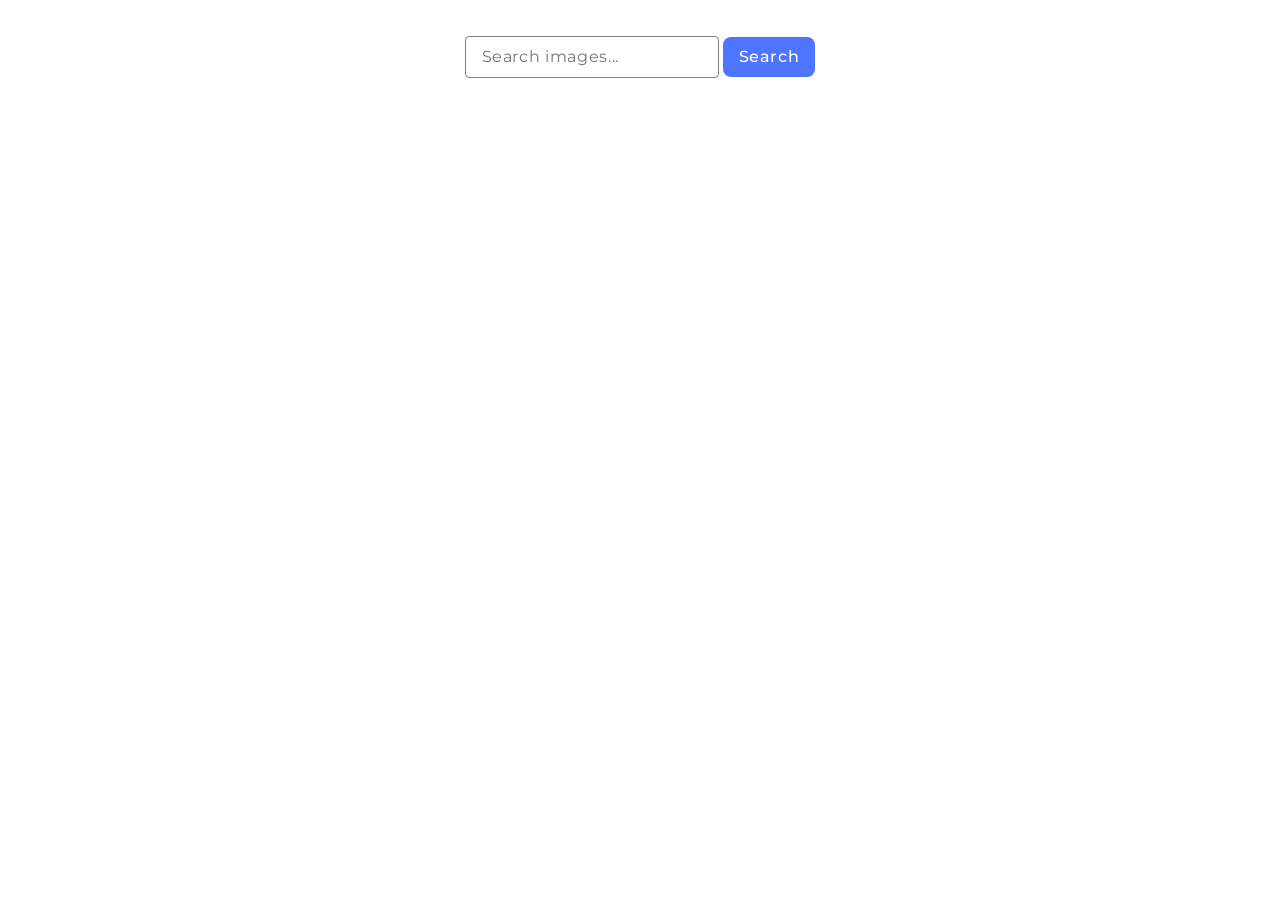
<file: src/index.html>
<!doctype html>
<html lang="en">
  <head>
    <meta charset="UTF-8" />
    <link rel="icon" type="image/svg+xml" href="/favicon.svg" />
    <meta name="viewport" content="width=device-width, initial-scale=1.0" />
    <title>Vanilla App Template</title>
    <link rel="stylesheet" href="./css/styles.css" />
  </head>
  <body>
    <main>
      <form class="form">
        <label>
          <input
            type="text"
            name="search-text"
            placeholder="Search images..."
            required
          />
        </label>
        <button type="submit">Search</button>
      </form>
      <ul class="gallery"></ul>
      <span class="loader"></span>
    </main>

    <script type="module" src="./main.js"></script>
  </body>
</html>
</file>
<file: src/css/styles.css>
@import url('./reset.css');
@import url('./base.css');
@import url('https://fonts.googleapis.com/css2?family=Montserrat:wght@400;500;600&display=swap');

:root {
  --font-family: 'Montserrat', sans-serif;
  --primary-color: #4e75ff;
  --primary-hover-color: #6c8cff;
  --text-color: #2e2f42;
  --border-color: #808080;
  --error-color: #ef4040;
  --error-border-color: #ffbebe;
}

*,
*::before,
*::after {
  box-sizing: border-box;
}

body {
  font-family: var(--font-family);
  color: var(--text-color);
}

main {
  display: flex;
  flex-direction: column;
  align-items: center;
  row-gap: 32px;
}

.form {
  margin-top: 36px;
}

.form input {
  padding: 8px 16px;
  border: 1px solid var(--border-color);
  border-radius: 4px;
  background-color: #fff;
  font-family: var(--font-family);
  font-weight: 400;
  font-size: 16px;
  line-height: 1.5;
  letter-spacing: 0.04em;
  color: var(--text-color);

  transition: border-color 250ms ease;
}

.form input:hover {
  border-color: #000;
}

.form input:focus {
  border-color: var(--primary-color);
  outline: none;
}

.form input:focus-visible {
  border-color: var(--primary-color);
  outline: 2px solid rgb(78 117 255 / 25%);
  outline-offset: 2px;
}

.form button {
  padding: 8px 16px;

  border: none;
  border-radius: 8px;

  background-color: var(--primary-color);

  font-family: var(--font-family);
  font-weight: 500;
  font-size: 16px;
  line-height: 1.5;
  letter-spacing: 0.04em;
  color: #fff;
  cursor: pointer;
  transition: background-color 250ms ease;
}

.form button:hover,
.form button:focus-visible {
  background-color: var(--primary-hover-color);
}

.form button:focus-visible {
  outline: 2px solid var(--text-color);
  outline-offset: 2px;
}

.loader {
  --color-1: #fffb00;
  --color-2: #0077ff;
  --size: 1px;

  position: relative;

  display: none;

  width: calc(48 * var(--size));
  height: calc(48 * var(--size));

  border-radius: 50%;

  animation: rotate 1s linear infinite;
}

.loader::before,
.loader::after {
  position: absolute;
  inset: 0;

  box-sizing: border-box;

  border: calc(5 * var(--size)) solid var(--color-1);
  border-radius: 50%;

  content: '';

  animation: prixClipFix 2s linear infinite;
}

.loader::after {
  inset: calc(6 * var(--size));

  border-color: var(--color-2);

  animation:
    prixClipFix 2s linear infinite,
    rotate 0.5s linear infinite reverse;
}

.showLoader {
  display: block;
}

@keyframes rotate {
  0% {
    transform: rotate(0deg);
  }

  100% {
    transform: rotate(360deg);
  }
}

@keyframes prixClipFix {
  0% {
    clip-path: polygon(50% 50%, 0 0, 0 0, 0 0, 0 0, 0 0);
  }

  25% {
    clip-path: polygon(50% 50%, 0 0, 100% 0, 100% 0, 100% 0, 100% 0);
  }

  50% {
    clip-path: polygon(50% 50%, 0 0, 100% 0, 100% 100%, 100% 100%, 100% 100%);
  }

  75% {
    clip-path: polygon(50% 50%, 0 0, 100% 0, 100% 100%, 0 100%, 0 100%);
  }

  100% {
    clip-path: polygon(50% 50%, 0 0, 100% 0, 100% 100%, 0 100%, 0 0);
  }
}

.gallery {
  display: flex;
  flex-wrap: wrap;
  gap: 24px;

  width: 100%;
  max-width: 1128px;
  padding: 0 16px;
}

.gallery .cards {
  width: calc((100% - 48px) / 3);
  overflow: hidden;
  border: 1px solid var(--border-color);
}

.cards a {
  display: block;
}

.cards img {
  display: block;
  width: 100%;
  height: 200px;
  object-fit: cover;
}

.image-info {
  display: grid;
  grid-template-columns: repeat(4, 1fr);
  gap: 24px;
  padding: 4px 25px 4px 20px;
}

.info-item {
  display: flex;
  flex-direction: column;
  align-items: center;
}

.info-label {
  font-family: var(--font-family);
  font-weight: 600;
  font-size: 12px;
  line-height: 1.33;
  letter-spacing: 0.04em;
  color: var(--text-color);
}

.info-value {
  font-family: var(--font-family);
  font-weight: 400;
  font-size: 12px;
  line-height: 2;
  letter-spacing: 0.04em;
  color: var(--text-color);
}

/**
  |============================
  | iziToast error notification
  |============================
*/

.custom-error-toast {
  position: relative !important;

  width: 432px !important;
  min-height: 64px !important;
  padding: 20px 56px 20px 58px !important;

  border: none !important;
  border-bottom: 2px solid var(--error-border-color) !important;
  border-radius: 4px !important;

  background-color: var(--error-color) !important;
  box-shadow: none !important;
}

.custom-error-toast::after {
  display: none !important;
}

.custom-error-toast .iziToast-body {
  display: flex !important;
  align-items: center !important;

  min-height: 24px !important;
  margin: 0 !important;
  padding: 0 !important;
}

.custom-error-toast .iziToast-body .iziToast-title {
  display: none !important;
}

.custom-error-toast .iziToast-texts {
  min-width: 0 !important;
  margin: 0 !important;
}

.custom-error-toast .iziToast-body .iziToast-message {
  margin: 0 !important;
  padding: 0 !important;

  font-family: var(--font-family) !important;
  font-weight: 400 !important;
  font-size: 16px !important;
  line-height: 1.5 !important;
  letter-spacing: 0.03em !important;
  color: #fff !important;
}

.custom-error-toast .iziToast-icon {
  position: absolute !important;
  top: 50% !important;
  left: -40px !important;

  width: 24px !important;
  height: 24px !important;
  margin: 0 !important;

  transform: translateY(-50%) !important;

  filter: brightness(0) invert(1) !important;
  opacity: 1 !important;
}

.custom-error-toast .iziToast-close {
  position: absolute !important;
  top: 50% !important;
  right: 16px !important;

  width: 24px !important;
  height: 24px !important;
  padding: 0 !important;

  transform: translateY(-50%) !important;

  background-position: center !important;
  background-size: 14px !important;

  filter: brightness(0) invert(1) !important;
  opacity: 1 !important;
}

.custom-error-toast .iziToast-progressbar {
  height: 2px !important;

  background-color: transparent !important;
}

.custom-error-toast .iziToast-progressbar > div {
  background-color: var(--error-border-color) !important;
}

/**
  |============================
  | Responsive styles
  |============================
*/

@media screen and (max-width: 767px) {
  .form {
    display: flex;
    gap: 8px;

    width: calc(100% - 32px);
  }

  .form input {
    min-width: 0;
    width: 100%;
  }

  .form button {
    flex-shrink: 0;
  }

  .gallery .cards {
    width: 100%;
  }
}

@media screen and (min-width: 768px) and (max-width: 1157px) {
  .gallery .cards {
    width: calc((100% - 24px) / 2);
  }
}

@media screen and (max-width: 480px) {
  .custom-error-toast {
    width: calc(100vw - 32px) !important;
    min-height: 64px !important;
    padding: 16px 48px 16px 54px !important;
  }

  .custom-error-toast .iziToast-icon {
    left: -35px !important;
  }

  .custom-error-toast .iziToast-close {
    right: 12px !important;
  }

  .custom-error-toast .iziToast-body .iziToast-message {
    font-size: 14px !important;
  }
}
</file>
